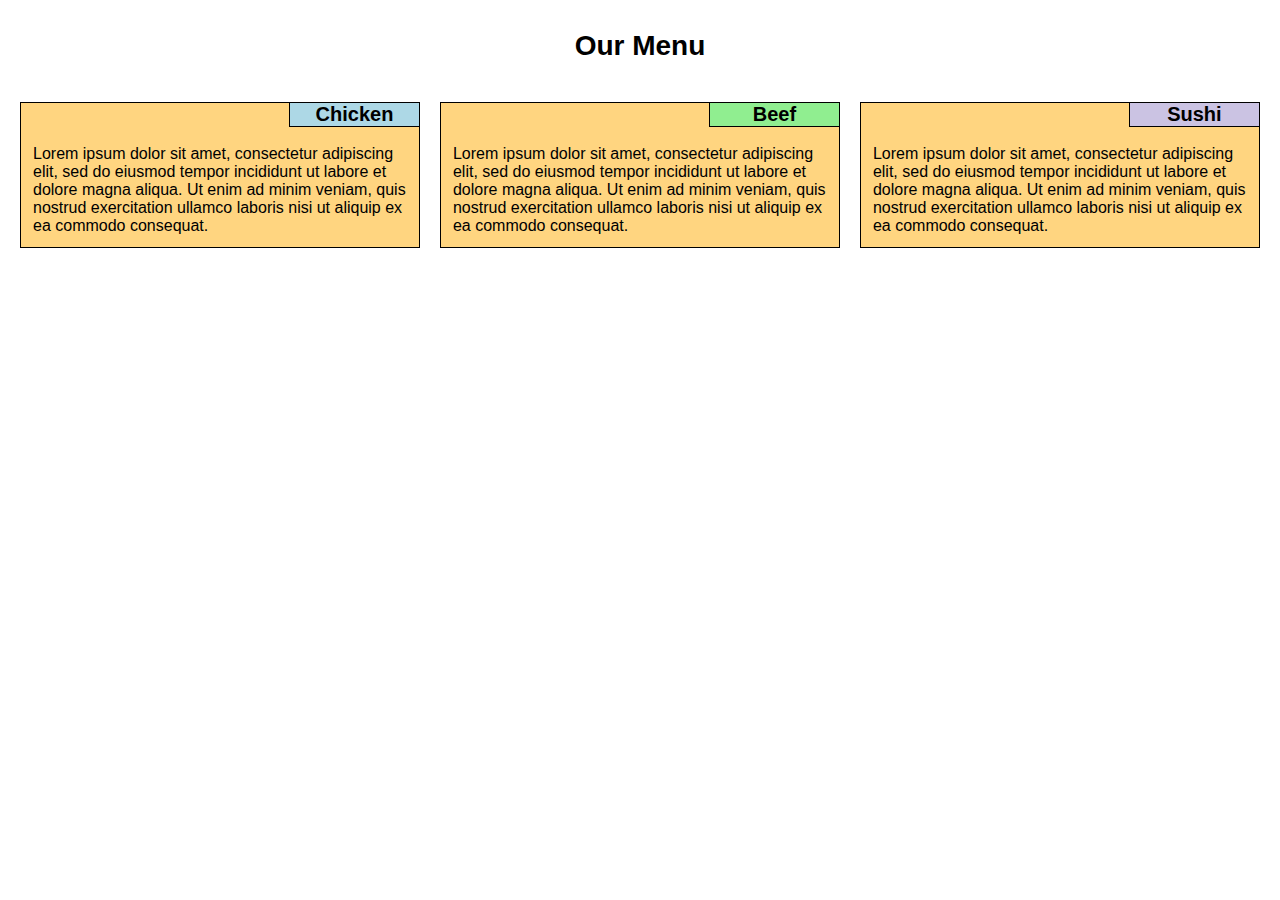
<file: module2-solution/index.html>
<!doctype html>
<html>
<head>
    <meta charset="UTF-8">
    <meta name="viewport" content="width=device-width, initial-scale=1">
    <title>Assignment Solution for Module 2</title>
    <link rel="stylesheet" href="css/styles.css">
</head>
<body>
    <h1>Our Menu</h1>
    <div class="row">
        <div class = "col-lg-4 col-md-6 col-sm-12">
            <section>
                <div id="chicken">Chicken</div>
                <p>
                    Lorem ipsum dolor sit amet, consectetur adipiscing elit, 
                    sed do eiusmod tempor incididunt ut labore et dolore magna 
                    aliqua. Ut enim ad minim veniam, quis nostrud exercitation 
                    ullamco laboris nisi ut aliquip ex ea commodo consequat.
                </p>
            </section>
        </div>
        <div class = "col-lg-4 col-md-6 col-sm-12">
            <section>
                <div id="beef">Beef</div>
                <p>
                    Lorem ipsum dolor sit amet, consectetur adipiscing elit, 
                    sed do eiusmod tempor incididunt ut labore et dolore magna 
                    aliqua. Ut enim ad minim veniam, quis nostrud exercitation 
                    ullamco laboris nisi ut aliquip ex ea commodo consequat.
                </p>
            </section>
        </div>
        <div class = "col-lg-4 col-md-12 col-sm-12">
            <section>
                <div id="sushi">Sushi</div>
                <p>
                    Lorem ipsum dolor sit amet, consectetur adipiscing elit, 
                    sed do eiusmod tempor incididunt ut labore et dolore magna 
                    aliqua. Ut enim ad minim veniam, quis nostrud exercitation 
                    ullamco laboris nisi ut aliquip ex ea commodo consequat.
                </p>
            </section>
        </div>
    </div>
</body>
</html>
</file>
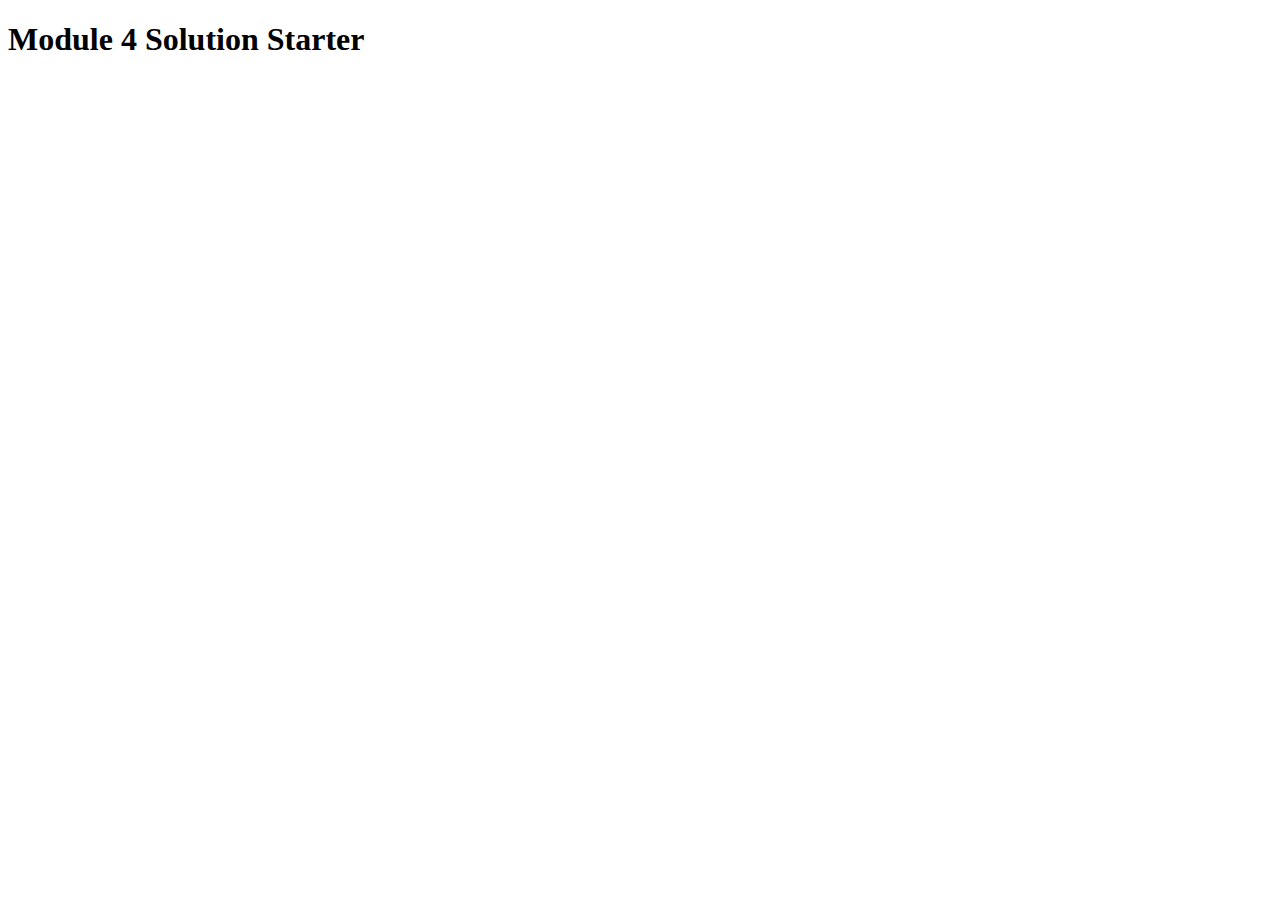
<file: module4-solution/index.html>
<!DOCTYPE html>
<html>
<head>
  <meta charset="utf-8">
  <title>Module 4 Solution Starter</title>
  <script>
    var names = []; // DO NOT REMOVE
  </script>
  <script src="SpeakHello.js"></script>
  <script src="SpeakGoodBye.js"></script>
  <script src="script.js"></script>
</head>
<body>
  <h1>Module 4 Solution Starter</h1>
</body>
</html>
</file>
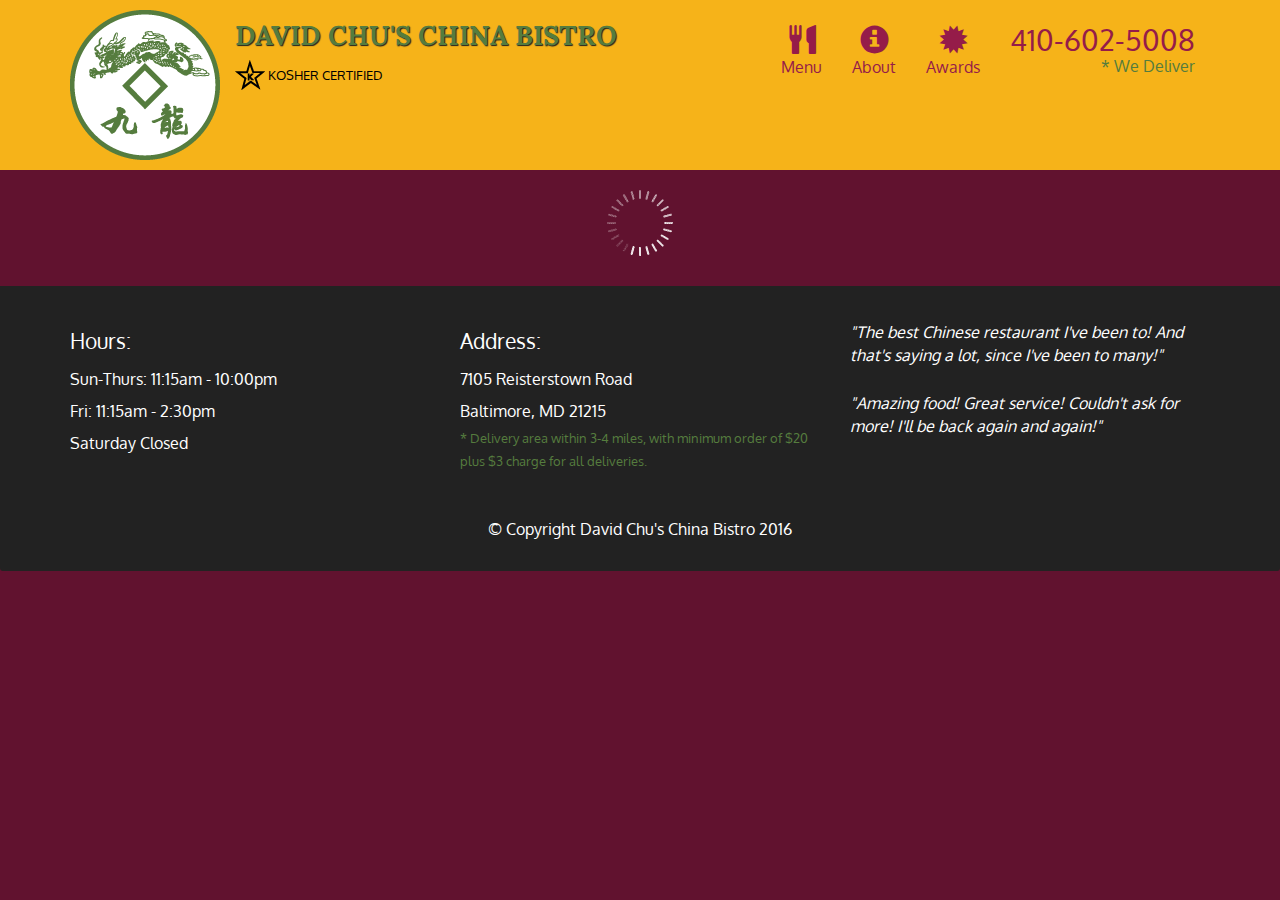
<file: module5-solution/index.html>
<!doctype html>
<html lang="en">
  <head>
    <meta charset="utf-8">
    <meta http-equiv="X-UA-Compatible" content="IE=edge">
    <meta name="viewport" content="width=device-width, initial-scale=1">
    <title>David Chu's China Bistro</title>
    <link rel="stylesheet" href="css/bootstrap.min.css">
    <link rel="stylesheet" href="css/styles.css">
    <link href='https://fonts.googleapis.com/css?family=Oxygen:400,300,700' rel='stylesheet' type='text/css'>
    <link href='https://fonts.googleapis.com/css?family=Lora' rel='stylesheet' type='text/css'>
  </head>
<body>
  <header>
    <nav id="header-nav" class="navbar navbar-default">
      <div class="container">
        <div class="navbar-header">
          <a href="index.html" class="pull-left visible-md visible-lg">
            <div id="logo-img" alt="Logo image"></div>
          </a>

          <div class="navbar-brand">
            <a href="index.html"><h1>David Chu's China Bistro</h1></a>
            <p>
              <img src="images/star-k-logo.png" alt="Kosher certification">
              <span>Kosher Certified</span>
            </p>
          </div>

          <button id="navbarToggle" type="button" class="navbar-toggle collapsed" data-toggle="collapse" data-target="#collapsable-nav" aria-expanded="false">
            <span class="sr-only">Toggle navigation</span>
            <span class="icon-bar"></span>
            <span class="icon-bar"></span>
            <span class="icon-bar"></span>
          </button>
        </div>
        
        <div id="collapsable-nav" class="collapse navbar-collapse">
           <ul id="nav-list" class="nav navbar-nav navbar-right">
            <li id="navHomeButton" class="visible-xs active">
              <a href="index.html">
                <span class="glyphicon glyphicon-home"></span> Home</a>
            </li>
            <li id="navMenuButton">
              <a href="#" onclick="$dc.loadMenuCategories();">
                <span class="glyphicon glyphicon-cutlery"></span><br class="hidden-xs"> Menu</a>
            </li>
            <li>
              <a href="#">
                <span class="glyphicon glyphicon-info-sign"></span><br class="hidden-xs"> About</a>
            </li>
            <li>
              <a href="#">
                <span class="glyphicon glyphicon-certificate"></span><br class="hidden-xs"> Awards</a>
            </li>
            <li id="phone" class="hidden-xs">
              <a href="tel:410-602-5008">
                <span>410-602-5008</span></a><div>* We Deliver</div>
            </li>
          </ul><!-- #nav-list -->
        </div><!-- .collapse .navbar-collapse -->
      </div><!-- .container -->
    </nav><!-- #header-nav -->
  </header>

  <div id="call-btn" class="visible-xs">
    <a class="btn" href="tel:410-602-5008">
    <span class="glyphicon glyphicon-earphone"></span>
    410-602-5008
    </a>
  </div>
  <div id="xs-deliver" class="text-center visible-xs">* We Deliver</div>

  <div id="main-content" class="container"></div>

  <footer class="panel-footer">
    <div class="container">
      <div class="row">
        <section id="hours" class="col-sm-4">
          <span>Hours:</span><br>
          Sun-Thurs: 11:15am - 10:00pm<br>
          Fri: 11:15am - 2:30pm<br>
          Saturday Closed
          <hr class="visible-xs">
        </section>
        <section id="address" class="col-sm-4">
          <span>Address:</span><br>
          7105 Reisterstown Road<br>
          Baltimore, MD 21215
          <p>* Delivery area within 3-4 miles, with minimum order of $20 plus $3 charge for all deliveries.</p>
          <hr class="visible-xs">
        </section>
        <section id="testimonials" class="col-sm-4">
          <p>"The best Chinese restaurant I've been to! And that's saying a lot, since I've been to many!"</p>
          <p>"Amazing food! Great service! Couldn't ask for more! I'll be back again and again!"</p>
        </section>
      </div>
      <div class="text-center">&copy; Copyright David Chu's China Bistro 2016</div>
    </div>
  </footer>

  <!-- jQuery (Bootstrap JS plugins depend on it) -->
  <script src="js/jquery-2.1.4.min.js"></script>
  <script src="js/bootstrap.min.js"></script>
  <script src="js/ajax-utils.js"></script>
  <script src="js/script.js"></script>
</body>
</html>
</file>
<file: module2-solution/css/styles.css>
/********** Base Layout **********/

* {
    box-sizing: border-box;
  }

body {
    font-family: Verdana, Geneva, Tahoma, sans-serif;
    margin-left: 10px;
    margin-right: 10px;
}

h1 {
    font-size: 1.75em;
    margin-top: 30px;
    margin-bottom: 30px;
    text-align: center;
}

.row {
    width: 100%;
}

section {
    border: 1px solid black;
    background-color: #FFD580;
    margin: 10px;
    position: relative;
}

section > div {
  border-left: 1px solid black;
  border-bottom: 1px solid black;
    width: 130px;
    font-size: 1.25em;
    font-weight: bold;
    text-align: center;
    position: absolute;
    top: 0;
    right: 0;
}

p {
  margin: 30px 0px 0px 0px;
  padding: 12px;
}

#chicken {
    background-color: #ADD8E6;
}

#beef {
    background-color: #90EE90;
}

#sushi {
    background-color: #CBC3E3;
}

/********** Desktop Layout **********/
@media (min-width: 992px) {
    .col-lg-4 {
      float: left;
    }
    .col-lg-4 {
      width: 33.33%;
    }
  }
  
/********** Tablet Layout **********/
@media (min-width: 768px) and (max-width: 991px) {
    .col-md-6, .col-md-12 {
      float: left;
    }
    .col-md-6 {
      width: 50%;
    }
    .col-md-12 {
      width: 100%;
    }
  }

/********** Mobile Layout **********/
@media (max-width: 767px) {
    body {
      margin-left: 30px;
      margin-right: 30px;
    }
    .col-sm-12 {
      float: left;
    }
    .col-sm-12 {
      width: 100%;
    }
  }
</file>
<file: module5-solution/css/styles.css>
body {
  font-size: 16px;
  color: #fff;
  background-color: #61122f;
  font-family: 'Oxygen', sans-serif;
}

/** HEADER **/
#header-nav {
  background-color: #f6b319;
  border-radius: 0;
  border: 0;
}

#logo-img {
  background: url('../images/restaurant-logo_large.png') no-repeat;
  width: 150px;
  height: 150px;
  margin: 10px 15px 10px 0;
}

.navbar-brand {
  padding-top: 25px;
}
.navbar-brand h1 { /* Restaurant name */
  font-family: 'Lora', serif;
  color: #557c3e;
  font-size: 1.5em;
  text-transform: uppercase;
  font-weight: bold;
  text-shadow: 1px 1px 1px #222;
  margin-top: 0;
  margin-bottom: 0;
  line-height: .75;
}
.navbar-brand a:hover, .navbar-brand a:focus {
  text-decoration: none;
}
.navbar-brand p { /* Kosher cert */
  color: #000;
  text-transform: uppercase;
  font-size: .7em;
  margin-top: 15px;
}
.navbar-brand p span { /* Star-K */
  vertical-align: middle;
}

#nav-list {
  margin-top: 10px;
}
#nav-list a {
  color: #951C49;
  text-align: center;
}
#nav-list a:hover {
  background: #E7E7E7;
}
#nav-list a span {
  font-size: 1.8em;
}

#phone {
  margin-top: 5px;
}
#phone a { /* Phone number */
  text-align: right;
  padding-bottom: 0;
}
#phone div { /* We Deliver */
  color: #557c3e;
  text-align: right;
  padding-right: 15px;
}

.navbar-header button.navbar-toggle, .navbar-header .icon-bar {
  border: 1px solid #61122f;
}
.navbar-header button.navbar-toggle {
  clear: both;
  margin-top: -30px;
}
/* END HEADER */

/* FOOTER */
.panel-footer {
  margin-top: 30px;
  padding-top: 35px;
  padding-bottom: 30px;
  background-color: #222;
  border-top: 0;
}
.panel-footer div.row {
  margin-bottom: 35px;
}
#hours, #address {
  line-height: 2;
}
#hours > span, #address > span {
  font-size: 1.3em;
}
#address p {
  color: #557c3e;
  font-size: .8em;
  line-height: 1.8;
}
#testimonials {
  font-style: italic;
}
#testimonials p:nth-child(2) {
  margin-top: 25px;
}
/* END FOOTER */



/* HOME PAGE */
.container .jumbotron {
  box-shadow: 0 0 50px #3F0C1F;
  border: 2px solid #3F0C1F;
}

#menu-tile, #specials-tile, #map-tile {
  height: 250px;
  width: 100%;
  margin-bottom: 15px;
  position: relative;
  border: 2px solid #3F0C1F;
  overflow: hidden;
}
#menu-tile:hover, #specials-tile:hover, #map-tile:hover {
  box-shadow: 0 1px 5px 1px #cccccc;
}
#menu-tile {
  background: url('../images/menu-tile.jpg') no-repeat;
  background-position: center;
}
#specials-tile {
  background: url('../images/specials-tile.jpg') no-repeat;
  background-position: center;
}
#menu-tile span, #specials-tile span, #map-tile span {
  position: absolute;
  bottom: 0;
  right: 0;
  width: 100%;
  text-align: center;
  font-size: 1.6em;
  text-transform: uppercase;
  background-color: #000;
  color: #fff;
  opacity: .8;
}
/* END HOME PAGE */

/* MENU CATEGORIES PAGE */
.category-tile { 
  position: relative;
  border: 2px solid #3F0C1F;
  overflow: hidden;
  width: 200px;
  height: 200px;
  margin: 0 auto 15px;
}
.category-tile span {
  position: absolute;
  bottom: 0;
  right: 0;
  width: 100%;
  text-align: center;
  font-size: 1.2em;
  text-transform: uppercase;
  background-color: #000;
  color: #fff;
  opacity: .8;
}
.category-tile:hover {
  box-shadow: 0 1px 5px 1px #cccccc;
}

#menu-categories-title + div {
  margin-bottom: 50px;
}
/* END MENU CATEGORIES PAGE */

/* SINGLE CATEGORY PAGE */
.menu-item-tile {
  margin-bottom: 25px;
}
.menu-item-tile hr {
  width: 80%;
}
.menu-item-tile .menu-item-price {
  font-size: 1.1em;
  text-align: right;
  margin-top: -15px;
  margin-right: -15px;
}
.menu-item-tile .menu-item-price span {
  font-size: .6em;
}
.menu-item-photo {
  position: relative;
  border: 2px solid #3F0C1F; 
  overflow: hidden;
  padding: 0;
  margin-right: -15px;
  margin-left: auto;
  margin-bottom: 20px;
  max-width: 250px;
}
.menu-item-photo div {
  position: absolute;
  bottom: 0;
  right: 0;
  width: 80px;
  background-color: #557c3e;
  text-align: center;
}
.menu-item-description {
  padding-right: 30px;
}
h3.menu-item-title {
  margin: 0 0 10px;
}
.menu-item-details {
  font-size: .9em;
  font-style: italic;
}
/* END SINGLE CATEGORY PAGE */


/********** Large devices only **********/
@media (min-width: 1200px) {
  .container .jumbotron {
    background: url('../images/jumbotron_1200.jpg') no-repeat;
    height: 675px;
  }
}

/********** Medium devices only **********/
@media (min-width: 992px) and (max-width: 1199px) {
  /* Header */
  #logo-img {
    background: url('../images/restaurant-logo_medium.png') no-repeat;
    width: 100px;
    height: 100px;
    margin: 5px 5px 5px 0;
  }
  /* End Header */

  /* Home Page */
  .container .jumbotron {
    background: url('../images/jumbotron_992.jpg') no-repeat;
    height: 558px;
  }
  /* End Home Page */
}

/********** Small devices only **********/
@media (min-width: 768px) and (max-width: 991px) {
  /* Home Page */
  .container .jumbotron {
    background: url('../images/jumbotron_768.jpg') no-repeat;
    height: 432px;
  }
  /* End Home Page */
}

/********** Extra small devices only **********/
@media (max-width: 767px) {
  /* Header */
  .navbar-brand {
    padding-top: 10px;
    height: 80px;
  }
  .navbar-brand h1 { /* Restaurant name */
    padding-top: 10px;
    font-size: 5vw; /* 1vw = 1% of viewport width */
  }
  .navbar-brand p { /* Kosher cert */
    font-size: .6em;
    margin-top: 12px;
  }
  .navbar-brand p img { /* Star-K */
    height: 20px;
  }

  #collapsable-nav a { /* Collapsed nav menu text */
    font-size: 1.2em;
  }
  #collapsable-nav a span { /* Collapsed nav menu glyph */
    font-size: 1em;
    margin-right: 5px;
  }

  #call-btn > a {
    font-size: 1.5em;
    display: block;
    margin: 0 20px;
    padding: 10px;
    border: 2px solid #fff;
    background-color: #f6b319;
    color: #951c49;
  }
  #xs-deliver {
    margin-top: 5px;
    font-size: .7em;
    letter-spacing: .1em;
    text-transform: uppercase;
  }
  /* End Header */

  /* Footer */
  .panel-footer section {
    margin-bottom: 30px;
    text-align: center;
  }
  .panel-footer section:nth-child(3) {
    margin-bottom: 0; /* margin already exists on the whole row */
  }
  .panel-footer section hr {
    width: 50%;
  }
  /* End Footer */

  /* Home Page */
  .container .jumbotron {
    margin-top: 30px;
    padding: 0;
  }
  #menu-tile, #specials-tile {
    width: 360px;
    margin: 0 auto 15px;
  }

  .menu-item-photo {
    margin-right: auto;
  }
  .menu-item-tile .menu-item-price {
    text-align: center;
  }
  .menu-item-description {
    text-align: center;;
  }
}


/********** Super extra small devices Only :-) (e.g., iPhone 4) **********/
@media (max-width: 479px) {
  /* Header */
  .navbar-brand h1 { /* Restaurant name */
    padding-top: 5px;
    font-size: 6vw;
  }
  /* End Header */
  
  /* Home page */
  #menu-tile, #specials-tile {
    width: 280px;
    margin: 0 auto 15px;
  }

  .col-xxs-12 {
    position: relative;
    min-height: 1px;
    padding-right: 15px;
    padding-left: 15px;
    float: left;
    width: 100%;
  }
}
</file>
